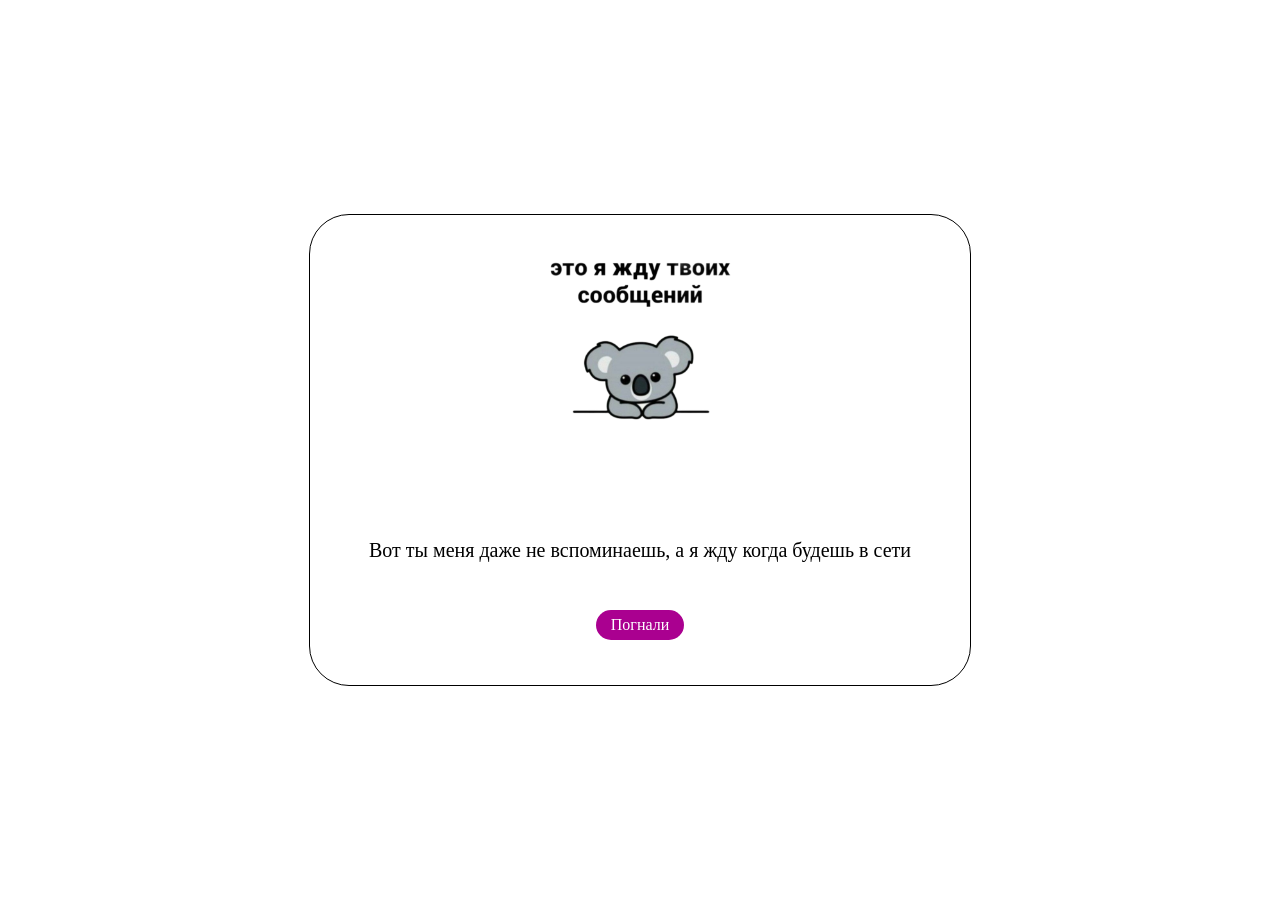
<file: index.html>
<!DOCTYPE html>
<html lang="en">
<head>
    <meta charset="UTF-8">
    <meta name="viewport" content="width=device-width, initial-scale=1.0">
    <link rel="stylesheet" href="/css/main.css"/>
    <title>Милашный сайт</title>
</head>
<body>
    <div class="block">
        <div class="blockImage">
            <img src="/image/1 (2).png" alt="">
        </div>
        <div class="textBlock">
            <p>Вот ты меня даже не вспоминаешь, а я жду когда будешь в сети</p>
        </div>
        <div class="btnBlock">
            <a class="btn" href="/html/page2.html">Погнали</a>
        </div>
    </div>
</body>
</html>
</file>
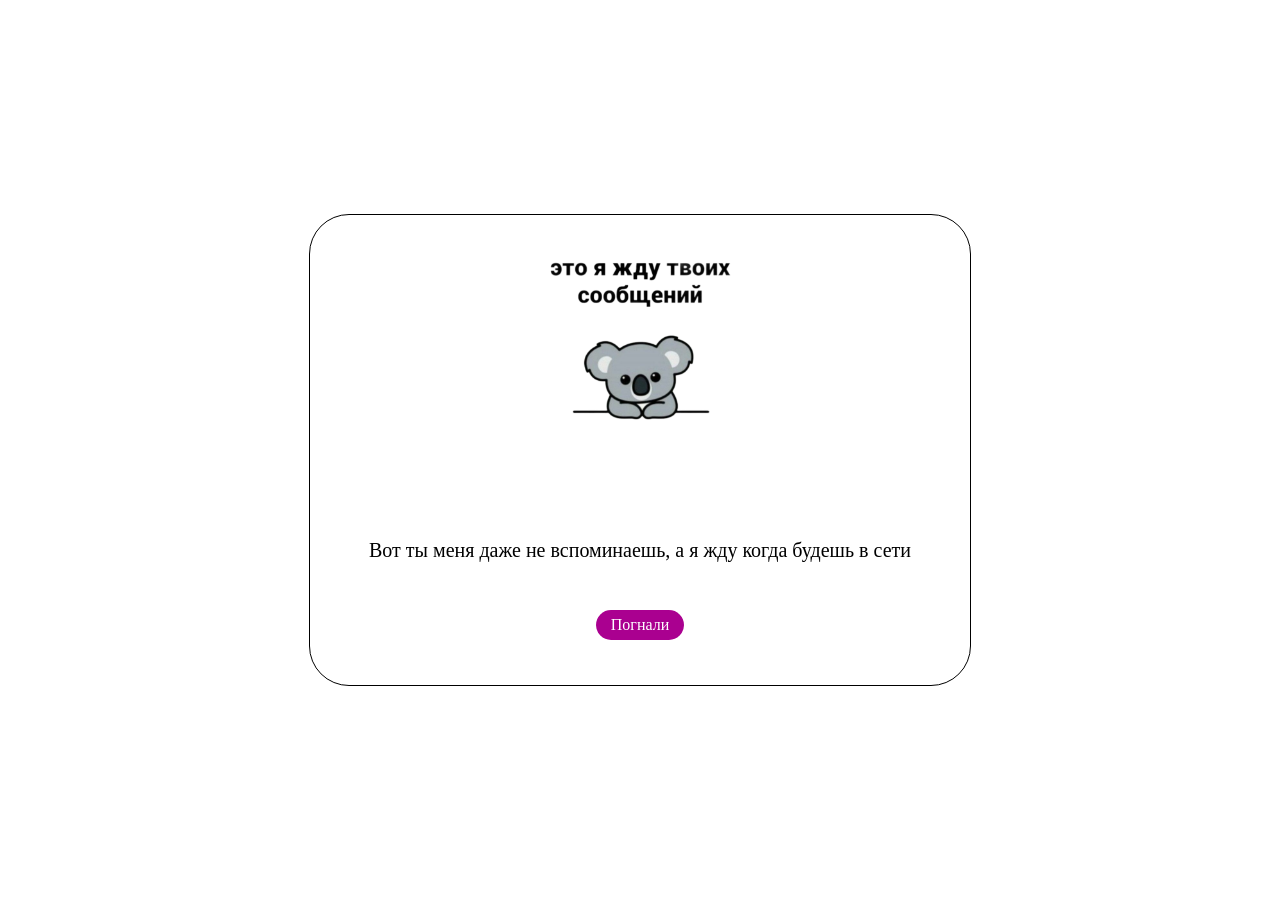
<file: html/index.html>
<!DOCTYPE html>
<html lang="en">
<head>
    <meta charset="UTF-8">
    <meta name="viewport" content="width=device-width, initial-scale=1.0">
    <link rel="stylesheet" href="/css/main.css"/>
    <title>Милашный сайт</title>
</head>
<body>
    <div class="block">
        <div class="blockImage">
            <img src="/image/1 (2).png" alt="">
        </div>
        <div class="textBlock">
            <p>Вот ты меня даже не вспоминаешь, а я жду когда будешь в сети</p>
        </div>
        <div class="btnBlock">
            <a class="btn" href="page2.html">Погнали</a>
        </div>
    </div>
</body>
</html>
</file>
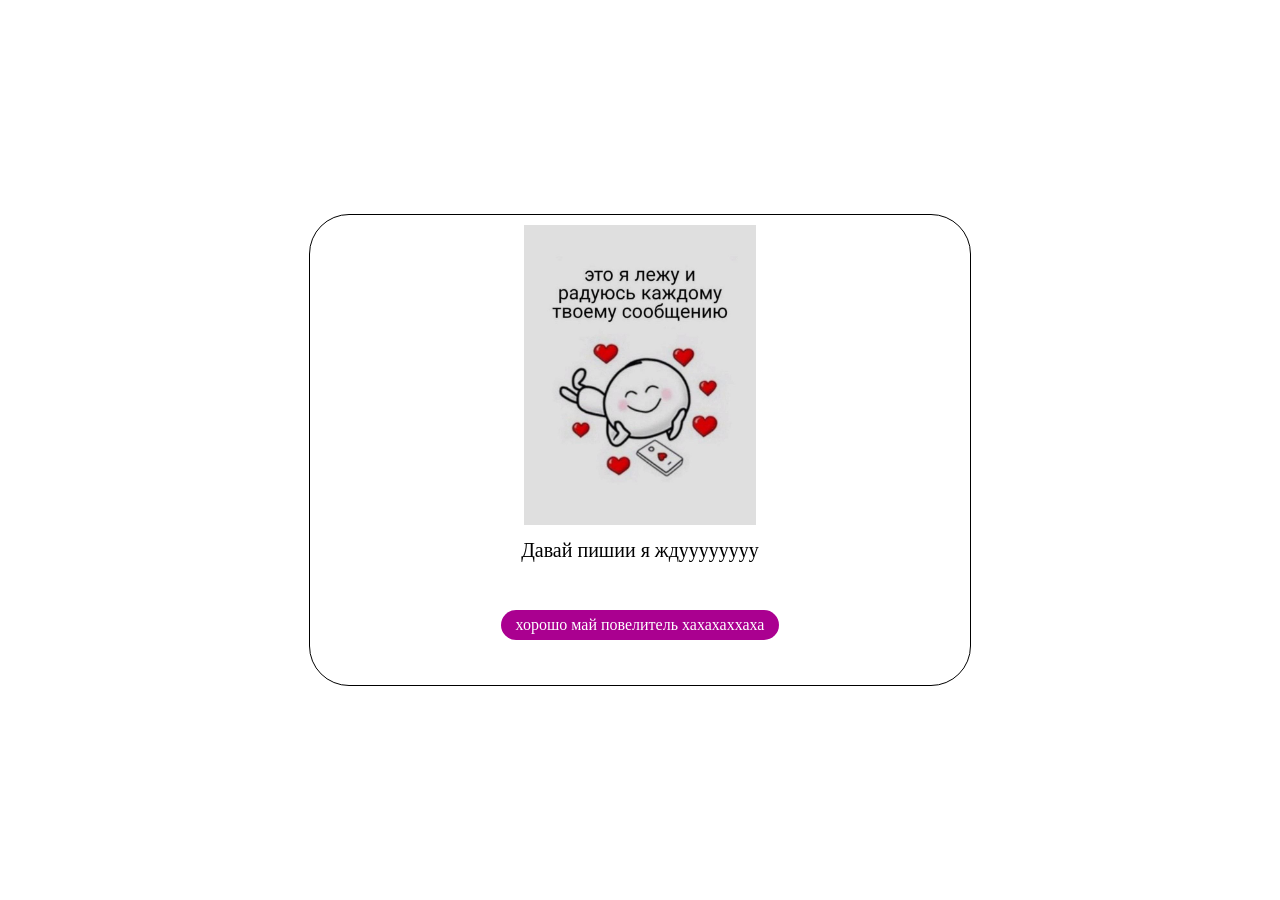
<file: html/page10.html>
<!DOCTYPE html>
<html lang="en">
<head>
    <meta charset="UTF-8">
    <meta name="viewport" content="width=device-width, initial-scale=1.0">
    <link rel="stylesheet" href="/css/main.css"/>
    <title>Милашный сайт</title>
</head>
<body>
    <div class="block">
        <div class="blockImage">
            <img src="/image/33b5205682d13636e81ea03db722bb53.jpg" alt="">
        </div>
        <div class="textBlock">
            <p>Давай пишии я ждуууууууу</p>
        </div>
        <div class="btnBlock">
            <a class="btn" href="page10.html">хорошо май повелитель хахахаххаха</a>
        </div>
    </div>
</body>
</html>
</file>
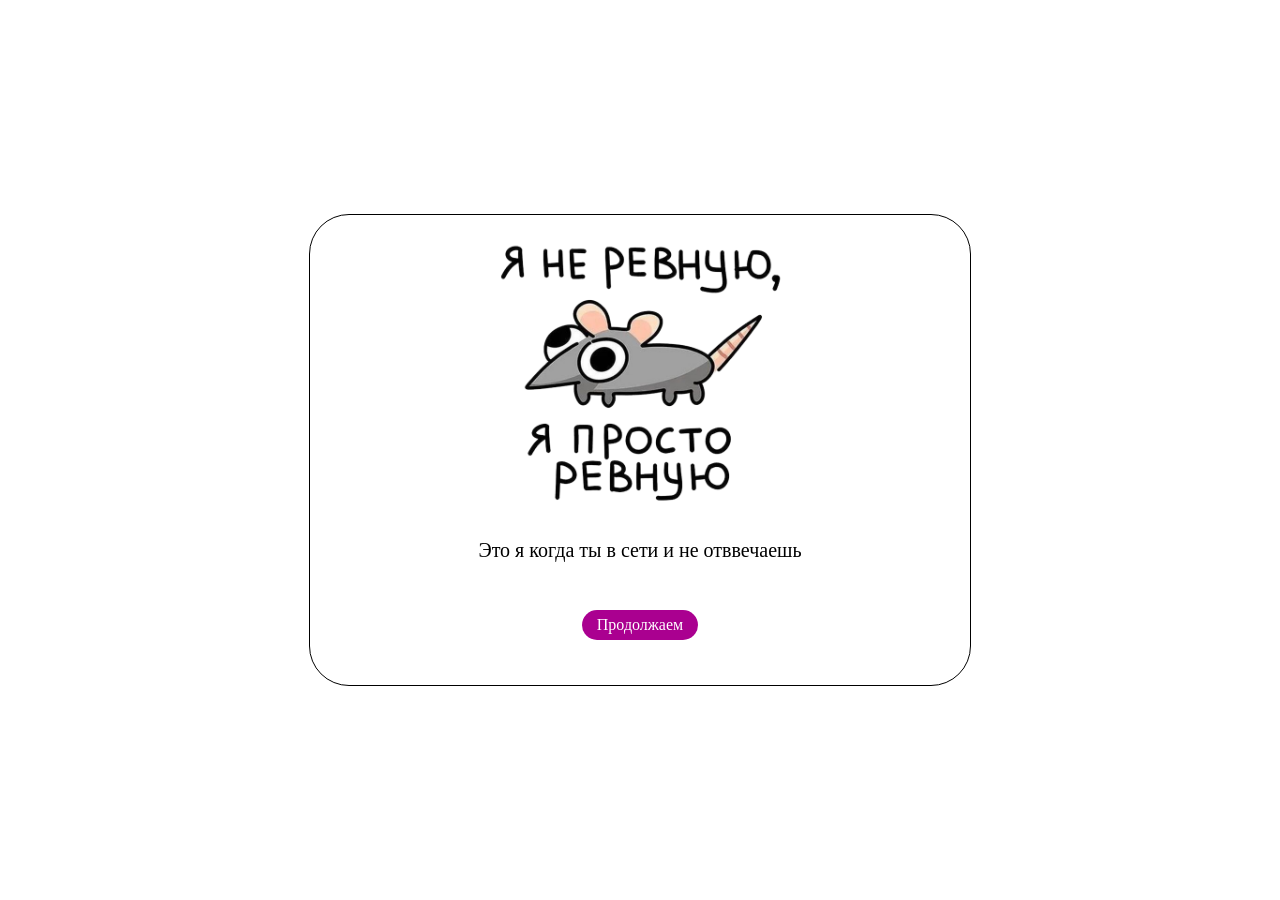
<file: html/page2.html>
<!DOCTYPE html>
<html lang="en">
<head>
    <meta charset="UTF-8">
    <meta name="viewport" content="width=device-width, initial-scale=1.0">
    <link rel="stylesheet" href="/css/main.css"/>
    <title>Милашный сайт</title>
</head>
<body>
    <div class="block">
        <div class="blockImage">
            <img src="/image/2 (1).png" alt="">
        </div>
        <div class="textBlock">
            <p>Это я когда ты в сети и не отввечаешь</p>
        </div>
        <div class="btnBlock">
            <a class="btn" href="page3.html">Продолжаем</a>
        </div>
    </div>
</body>
</html>
</file>
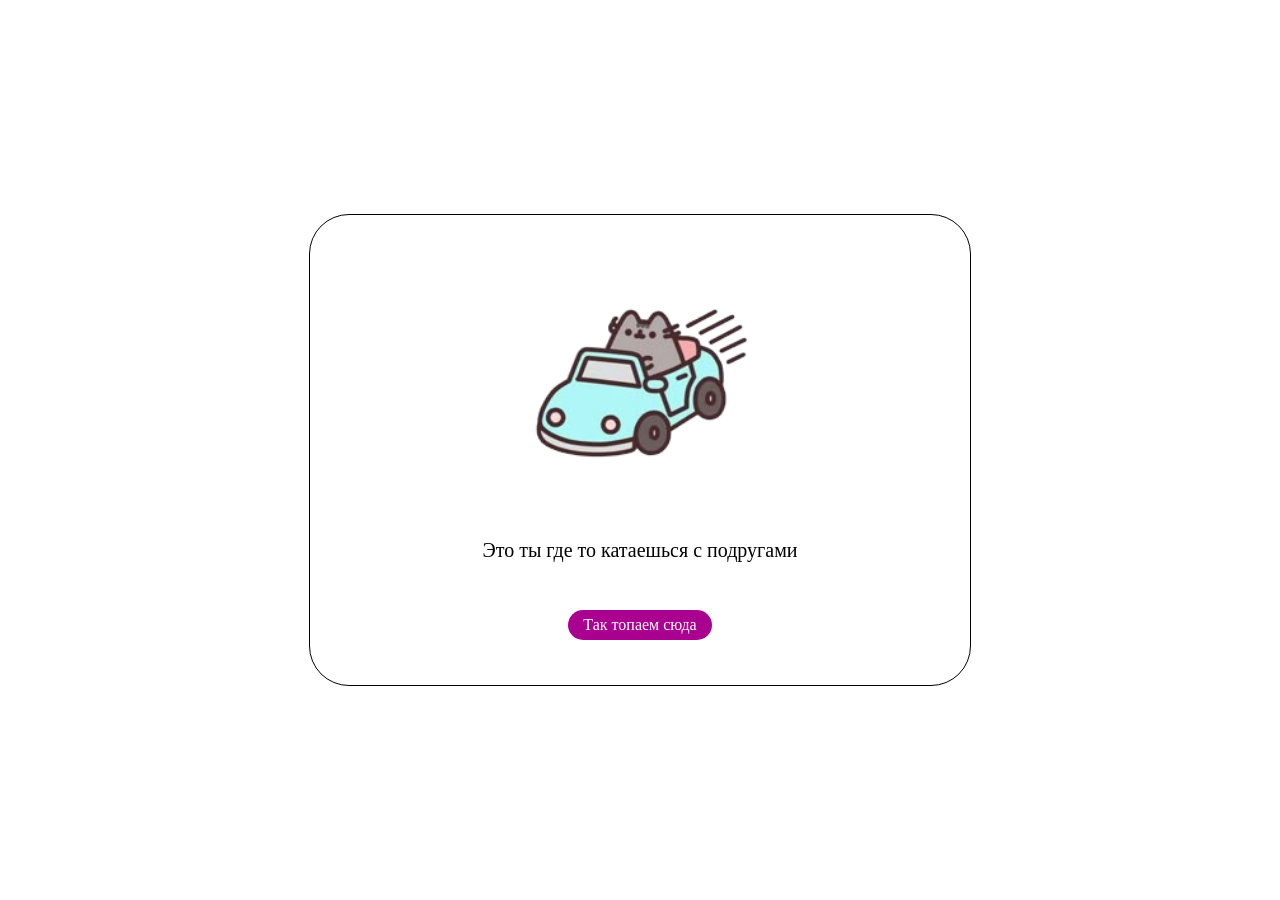
<file: html/page3.html>
<!DOCTYPE html>
<html lang="en">
<head>
    <meta charset="UTF-8">
    <meta name="viewport" content="width=device-width, initial-scale=1.0">
    <link rel="stylesheet" href="/css/main.css"/>
    <title>Милашный сайт</title>
</head>
<body>
    <div class="block">
        <div class="blockImage">
            <img src="/image/3 (1).png" alt="">
        </div>
        <div class="textBlock">
            <p>Это ты где то катаешься с подругами</p>
        </div>
        <div class="btnBlock">
            <a class="btn" href="page4.html">Так топаем сюда</a>
        </div>
    </div>
</body>
</html>
</file>
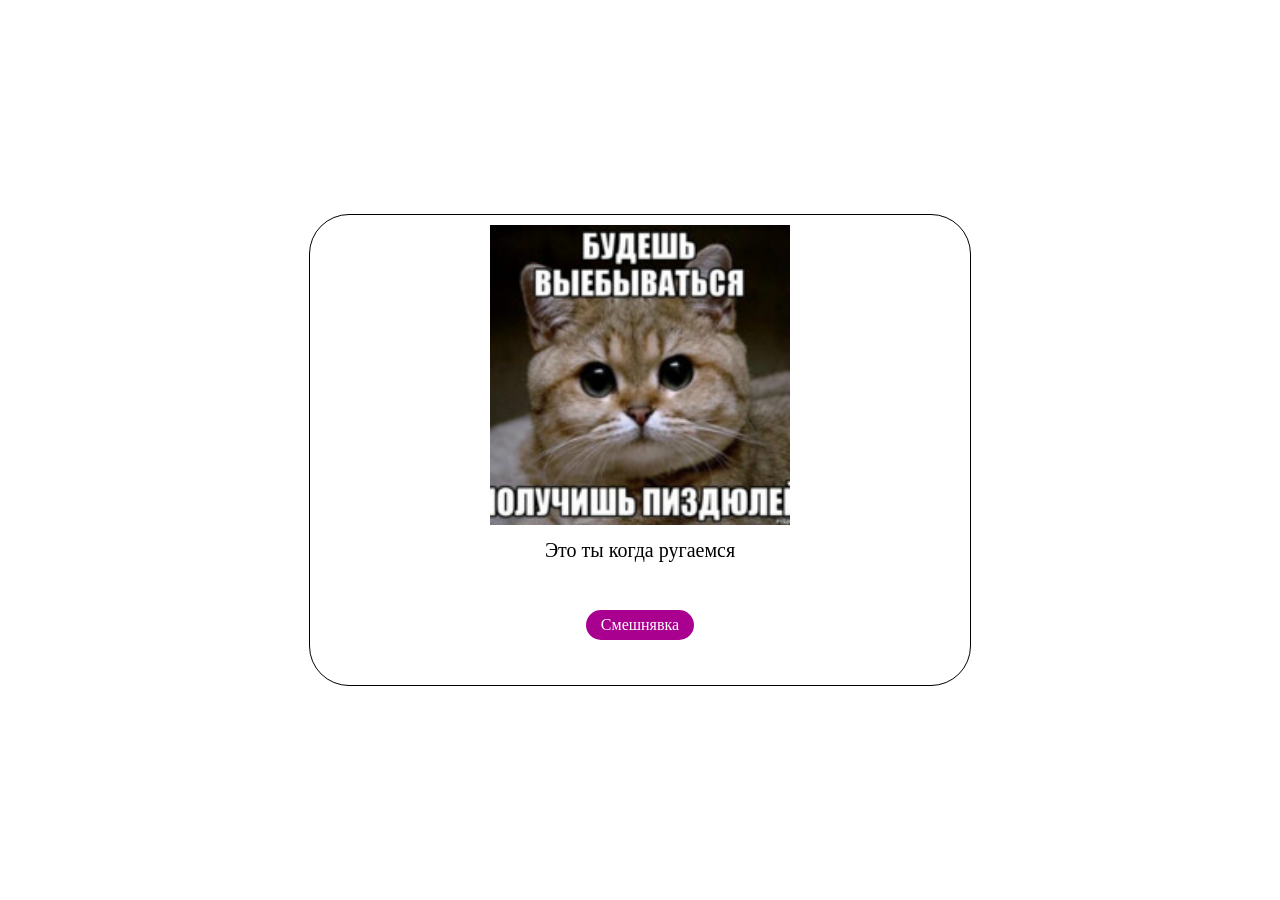
<file: html/page4.html>
<!DOCTYPE html>
<html lang="en">
<head>
    <meta charset="UTF-8">
    <meta name="viewport" content="width=device-width, initial-scale=1.0">
    <link rel="stylesheet" href="/css/main.css"/>
    <title>Милашный сайт</title>
</head>
<body>
    <div class="block">
        <div class="blockImage">
            <img src="/image/4.jpg" alt="">
        </div>
        <div class="textBlock">
            <p>Это ты когда ругаемся</p>
        </div>
        <div class="btnBlock">
            <a class="btn" href="page5.html">Смешнявка</a>
        </div>
    </div>
</body>
</html>
</file>
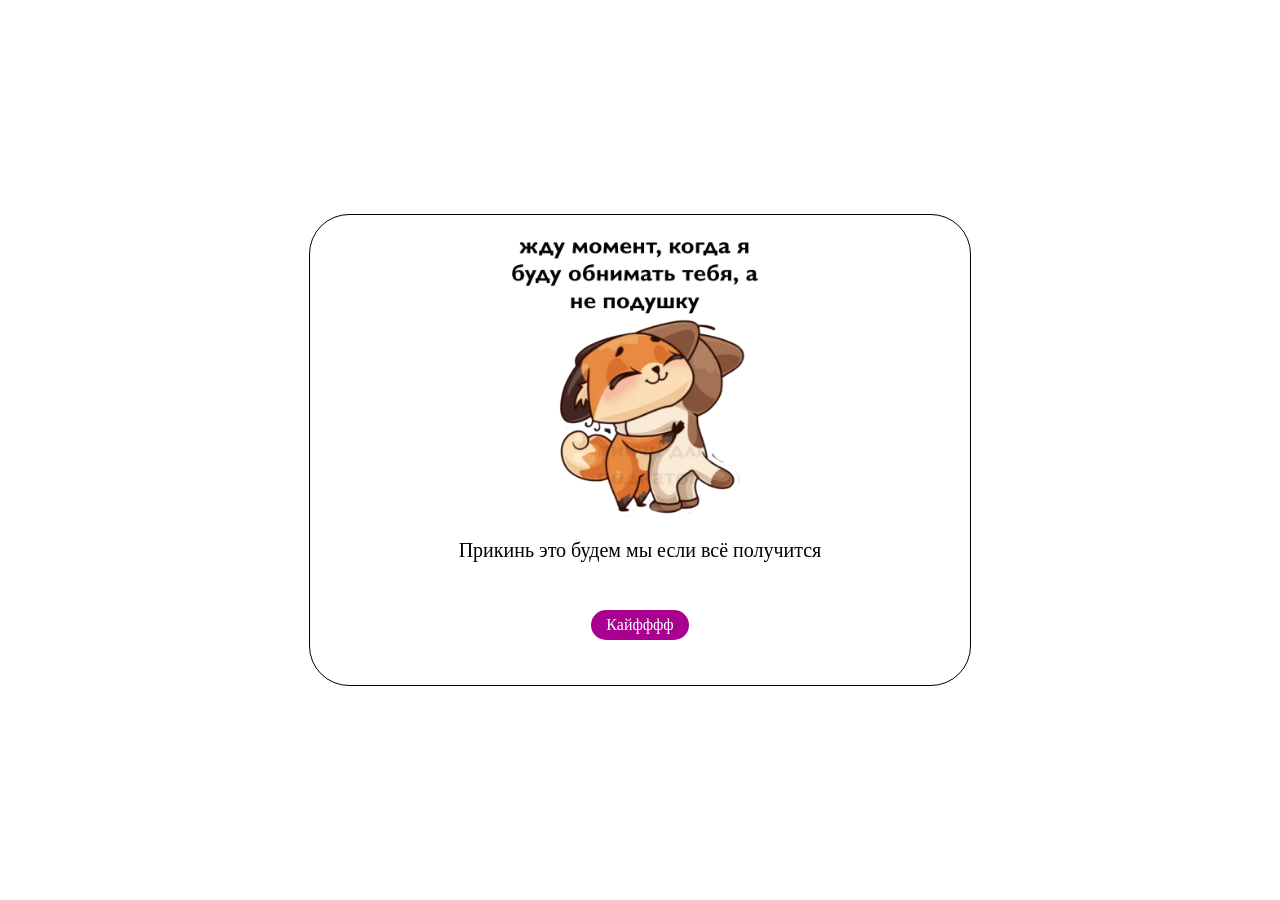
<file: html/page5.html>
<!DOCTYPE html>
<html lang="en">
<head>
    <meta charset="UTF-8">
    <meta name="viewport" content="width=device-width, initial-scale=1.0">
    <link rel="stylesheet" href="/css/main.css"/>
    <title>Милашный сайт</title>
</head>
<body>
    <div class="block">
        <div class="blockImage">
            <img src="/image/5.png" alt="">
        </div>
        <div class="textBlock">
            <p>Прикинь это будем мы если всё получится</p>
        </div>
        <div class="btnBlock">
            <a class="btn" href="page6.html">Кайфффф</a>
        </div>
    </div>
</body>
</html>
</file>
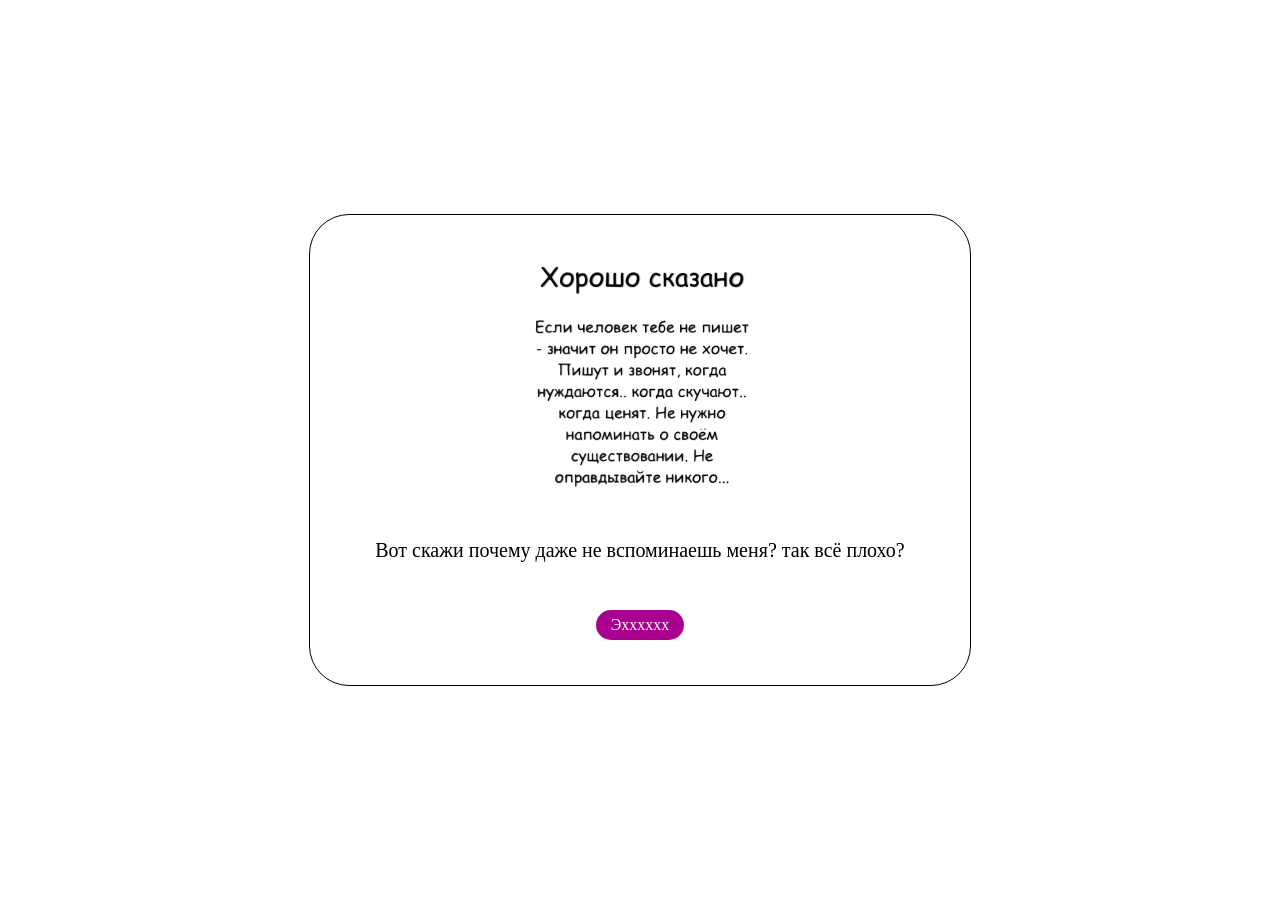
<file: html/page6.html>
<!DOCTYPE html>
<html lang="en">
<head>
    <meta charset="UTF-8">
    <meta name="viewport" content="width=device-width, initial-scale=1.0">
    <link rel="stylesheet" href="/css/main.css"/>
    <title>Милашный сайт</title>
</head>
<body>
    <div class="block">
        <div class="blockImage">
            <img src="/image/6.png" alt="">
        </div>
        <div class="textBlock">
            <p>Вот скажи почему даже не вспоминаешь меня? так всё плохо?</p>
        </div>
        <div class="btnBlock">
            <a class="btn" href="page7.html">Эхххххх</a>
        </div>
    </div>
</body>
</html>
</file>
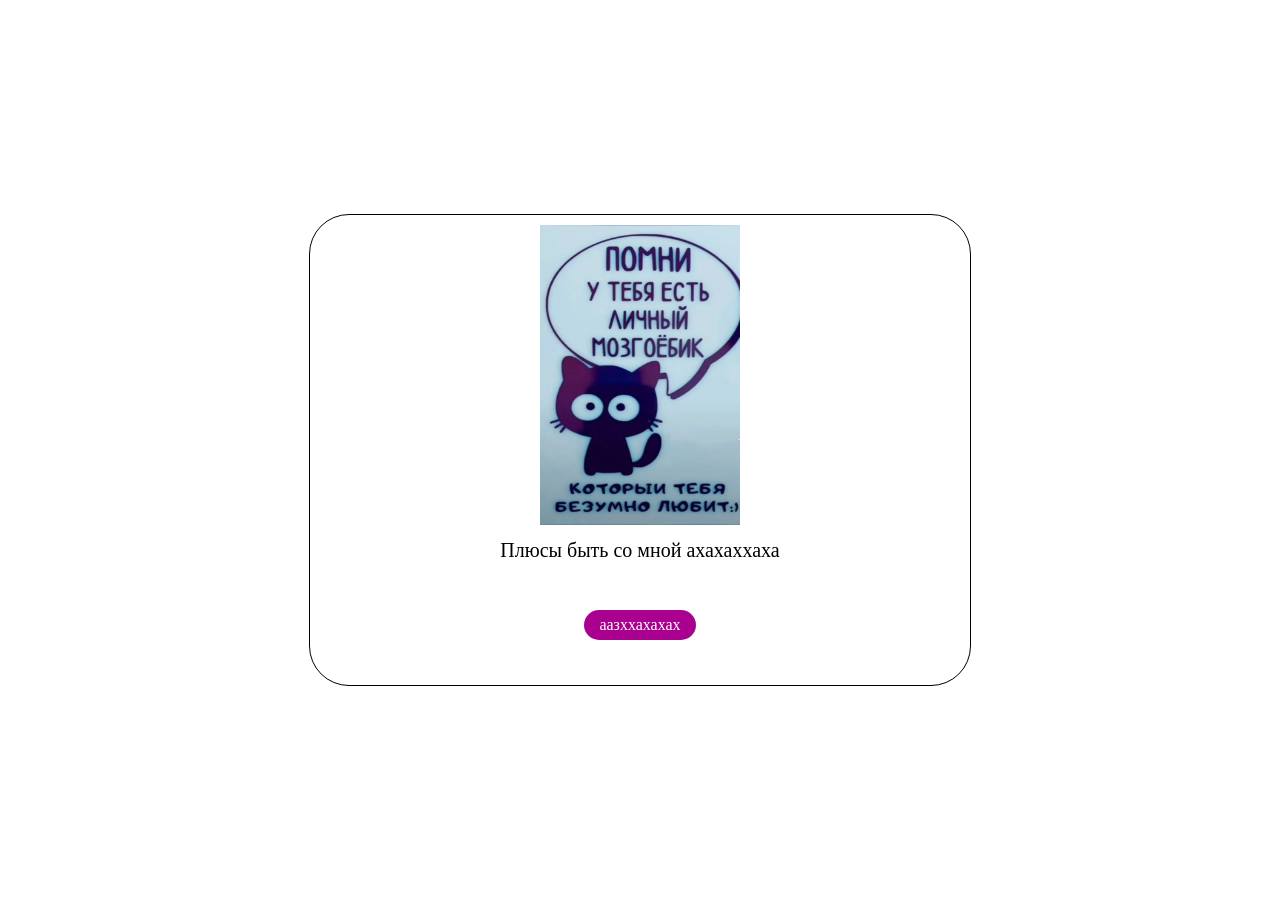
<file: html/page7.html>
<!DOCTYPE html>
<html lang="en">
<head>
    <meta charset="UTF-8">
    <meta name="viewport" content="width=device-width, initial-scale=1.0">
    <link rel="stylesheet" href="/css/main.css"/>
    <title>Милашный сайт</title>
</head>
<body>
    <div class="block">
        <div class="blockImage">
            <img src="/image/2a82c7fb101a9b1e9569f7eba77d576c.jpg" alt="">
        </div>
        <div class="textBlock">
            <p>Плюсы быть со мной ахахаххаха</p>
        </div>
        <div class="btnBlock">
            <a class="btn" href="page8.html">аазххахахах</a>
        </div>
    </div>
</body>
</html>
</file>
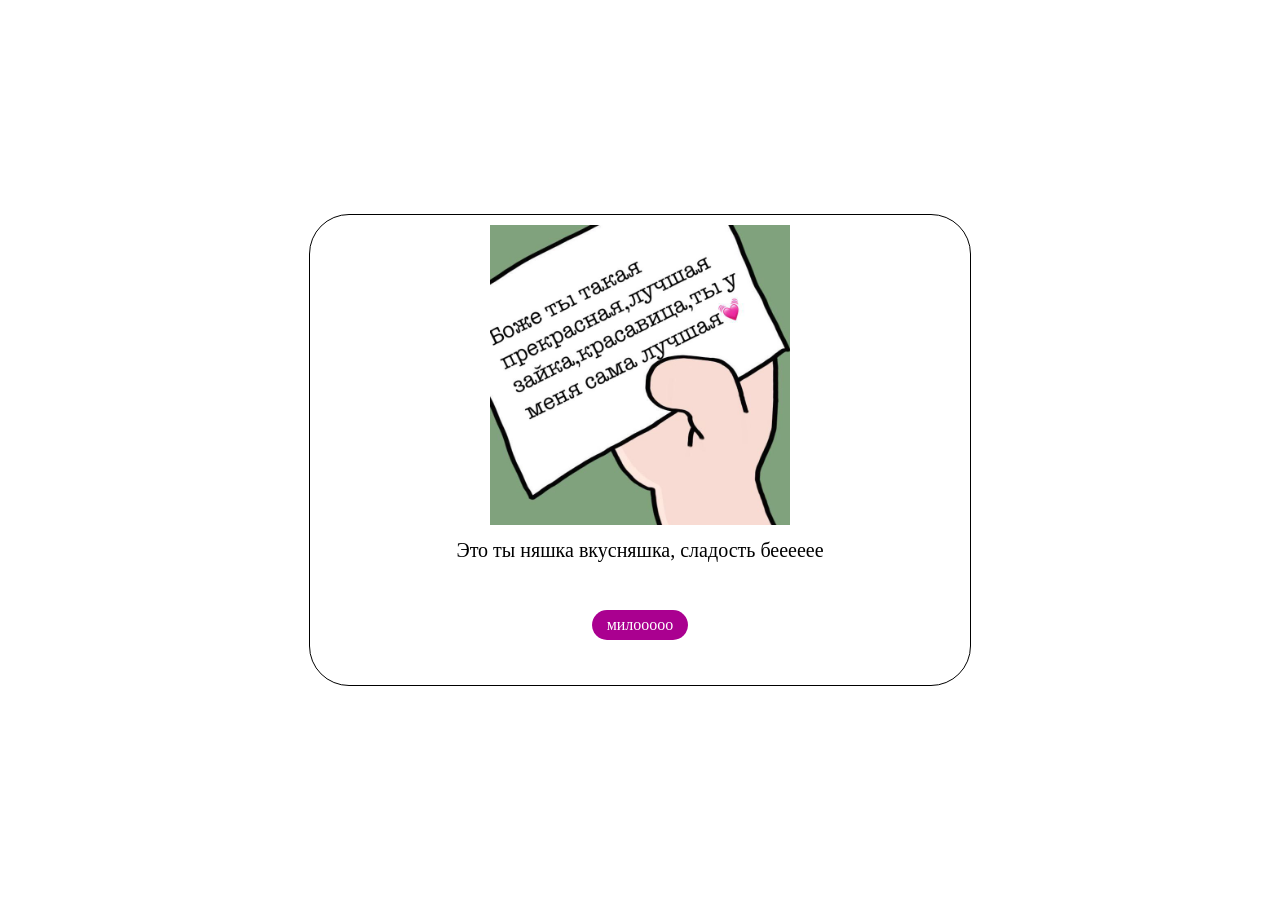
<file: html/page8.html>
<!DOCTYPE html>
<html lang="en">
<head>
    <meta charset="UTF-8">
    <meta name="viewport" content="width=device-width, initial-scale=1.0">
    <link rel="stylesheet" href="/css/main.css"/>
    <title>Милашный сайт</title>
</head>
<body>
    <div class="block">
        <div class="blockImage">
            <img src="/image/2c2c15b885d7d795332d54730f002af2.jpg" alt="">
        </div>
        <div class="textBlock">
            <p>Это ты няшка вкусняшка, сладость бееееее</p>
        </div>
        <div class="btnBlock">
            <a class="btn" href="page9.html">милооооо</a>
        </div>
    </div>
</body>
</html>
</file>
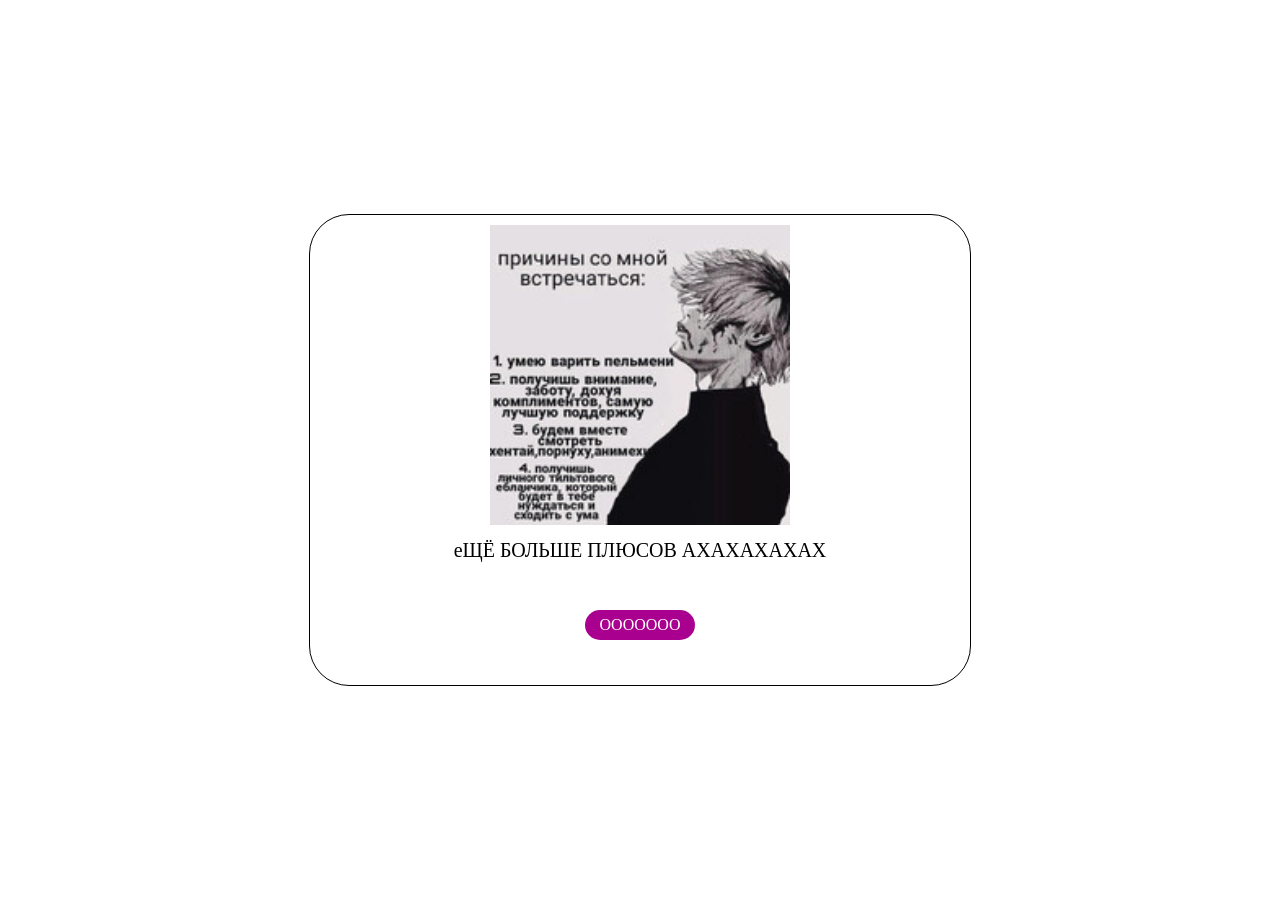
<file: html/page9.html>
<!DOCTYPE html>
<html lang="en">
<head>
    <meta charset="UTF-8">
    <meta name="viewport" content="width=device-width, initial-scale=1.0">
    <link rel="stylesheet" href="/css/main.css"/>
    <title>Милашный сайт</title>
</head>
<body>
    <div class="block">
        <div class="blockImage">
            <img src="/image/7b14d1945b626cd91bce44d0f69d1765a1c8c997_full.jpg" alt="">
        </div>
        <div class="textBlock">
            <p>еЩЁ БОЛЬШЕ ПЛЮСОВ АХАХАХАХАХ</p>
        </div>
        <div class="btnBlock">
            <a class="btn" href="page10.html">ООООООО</a>
        </div>
    </div>
</body>
</html>
</file>
<file: css/main.css>
body{
    padding: 0;
    margin: 0;
    display: flex;
    justify-content:center ;
    align-items: center;
    min-height: 100vh;
}
.block{
    padding: 10px;
    border-radius: 40px;
    width: 50vw;
    min-height: 50vh;
    border: 1px black solid;
}
.blockImage{
    width: 100%;
    display: flex ;
    justify-content: center;
    align-items: center;
    height: 300px;

}
.blockImage img{
    height: 100%;
    min-width: 200px;

}
.textBlock{
    width: 100%;
    height: 50px;
    display: flex;
    justify-content: center;
    align-items: center;
}
.textBlock p{
    font-size:20px;
}
.btnBlock{
    width: 100%;
    height: 100px;
    display: flex;
    justify-content: center;
    align-items: center;
}
.btn{
    
    padding: 6px 15px;
    border-radius: 20px;
    background-color: rgb(170, 0, 144);
    color: white;
    text-decoration: none;
}

@media (max-width: 812px) {
  
.block{
    padding: 10px;
    border-radius: 40px;
    width: 90vw;
    min-height: 50vh;
    border: 1px black solid;
}
.blockImage{
    width: 100%;
    display: flex ;
    justify-content: center;
    align-items: center;
    height: 30vh;

}
.blockImage img{
    height: 100%;
    min-width: 200px;

}
.textBlock{
    width: 100%;
    height: 50px;
    display: flex;
    justify-content: center;
    align-items: center;
}
.textBlock p{
    font-size:7vw;
}
.btnBlock{
    width: 100%;
    height: 100px;
    display: flex;
    justify-content: center;
    align-items: center;
}
.btn{
    
    padding: 6px 15px;
    border-radius: 20px;
    background-color: rgb(170, 0, 144);
    color: white;
    text-decoration: none;
}
}
</file>
